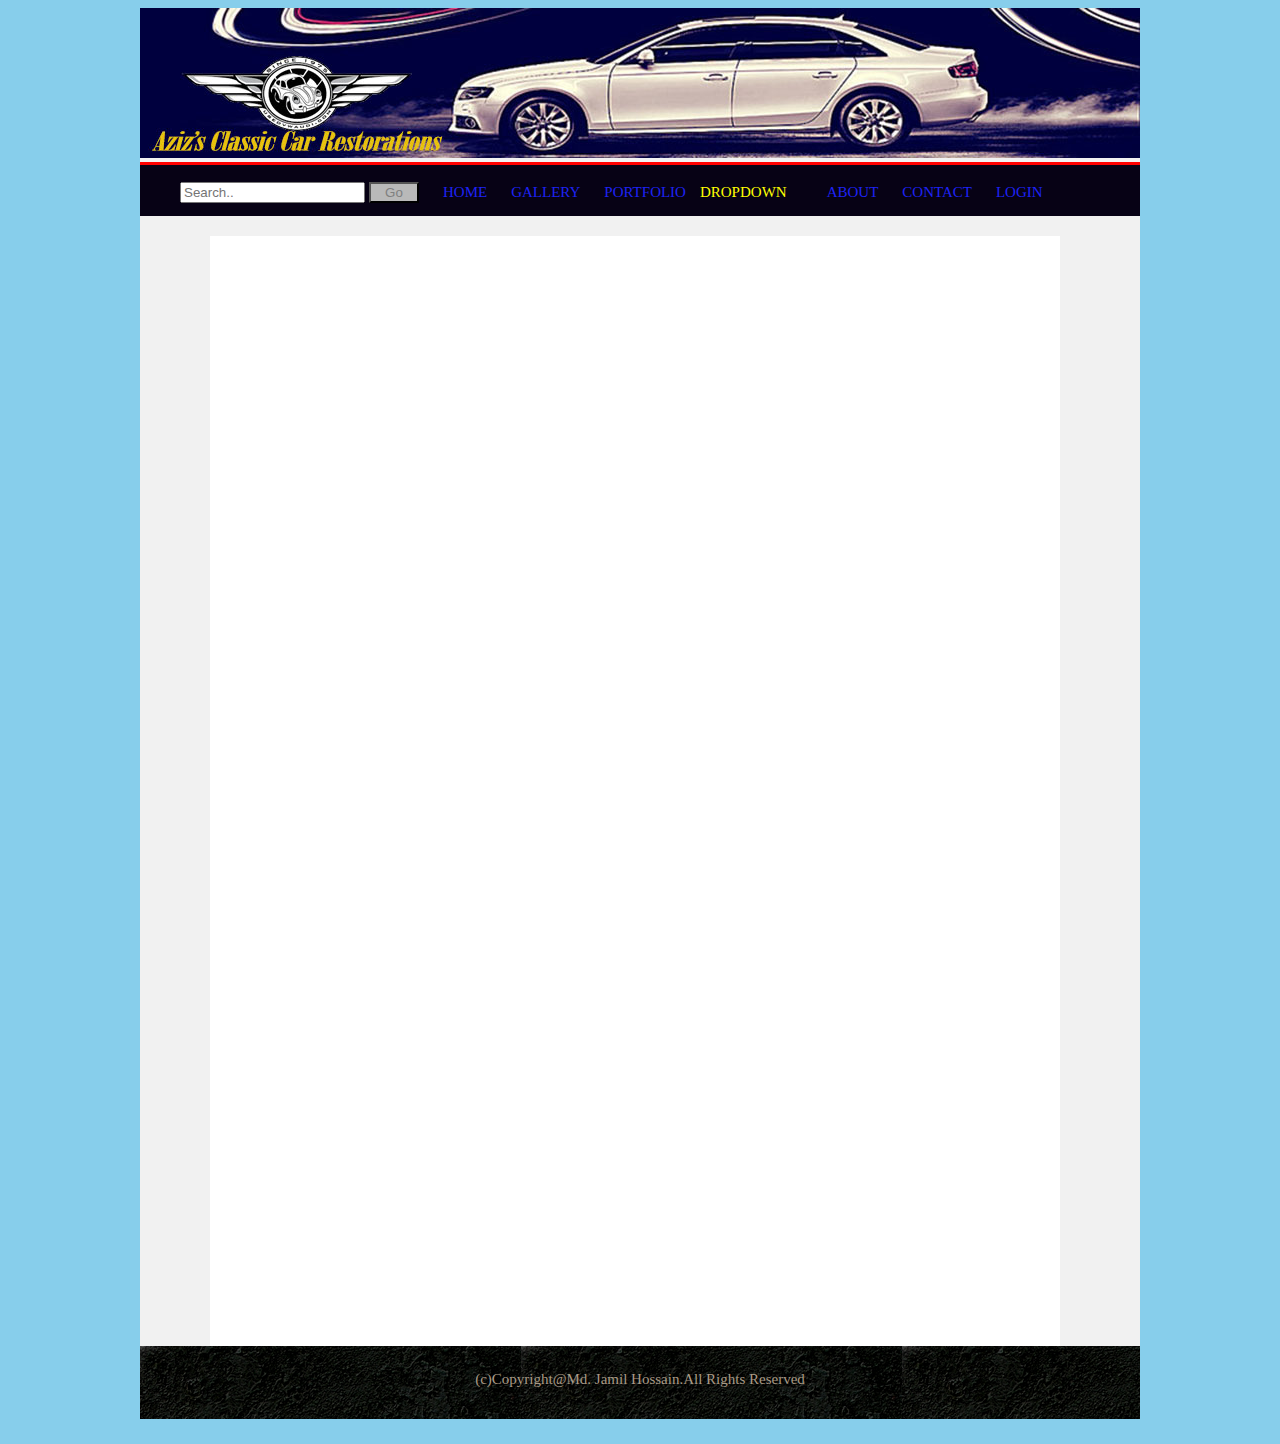
<file: index.html>
<!DOCTYPE html>
<html>
<head>

<!-- title of the website -->
<title>Home</title>

<link rel="Stylesheet" href="css/stylesheet.css" type="text/css" />
</head>
<body>

<!-- total page section under a single div -->
<div id="whole-page">

<!-- website baner  section -->

  <img src="images/header/header3.jpg" alt="Heading Images" height="150" width="1000" />
  
<div id="line">
	
</div>

<!-- website navigation section -->
<div id="navigation">
 	<ul id="nav">
		<input type="text" placeholder="Search.." name="search">
		<input type="submit" value="Go" id="submit">
		<li><a href="index.html"accesskey="h" tabindex="1">Home</a></li>
		<li><a href="Gallery.html">Gallery</a></li>
		<li><a href="projectSection.html">Portfolio</a></li>
		<div class="dropdown">
		<li class="dropbtn">Dropdown</li>
			<div class="dropdown-content">
				<a href="#">service 1</a>
				<a href="#">Service 2</a>
				<a href="#">Secvice 3</a>
			</div>
		</div>
		<li><a href="AboutUs.html">About</a></li>
		<li><a href="Contact.html">Contact</a></li>
		<li><a href="Login.html">Login</a></li>
 	</ul>
</div>



   <!--main content section-->
<section id="page_contents">


</section>

<!--footer section-->
<footer id="footer">
    <p>(c)Copyright@Md. Jamil Hossain.All Rights Reserved</p>	
</footer>

</div>

</body>
</html>
</file>
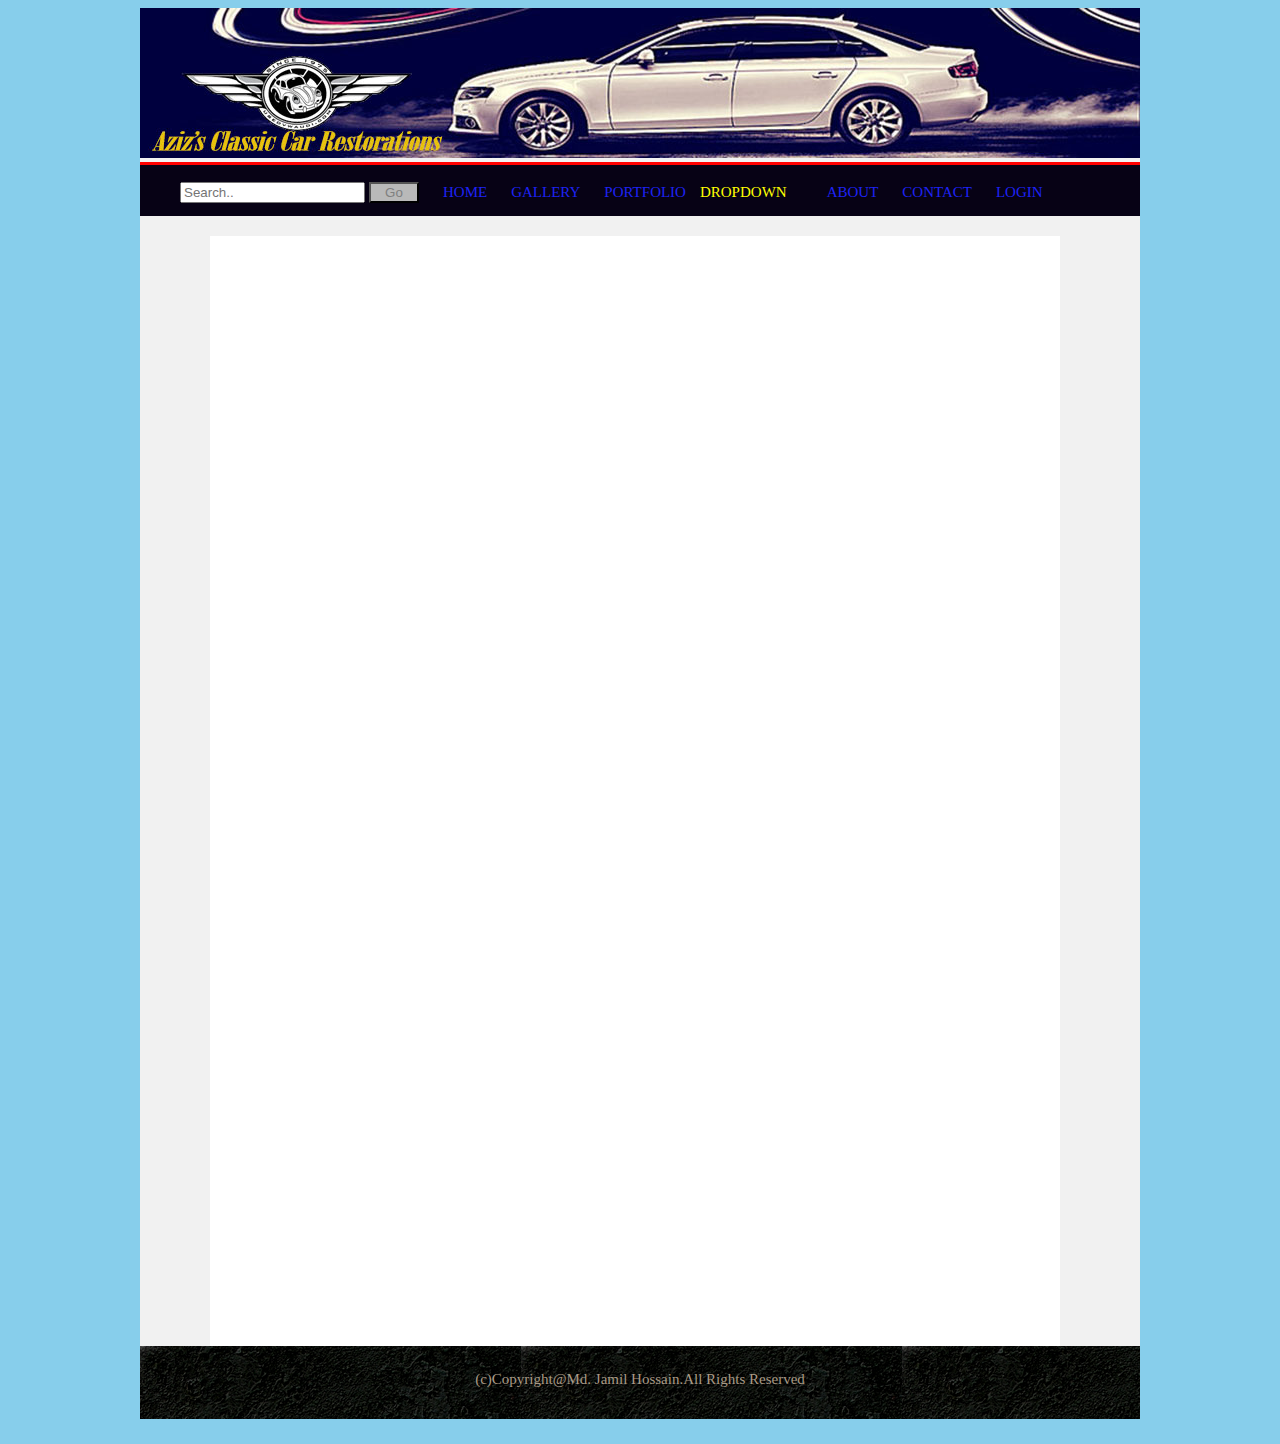
<file: AboutUs.html>
<!DOCTYPE html>
<html>
<head>

<!-- title of the website -->
<title>Home</title>

<link rel="Stylesheet" href="css/stylesheet.css" type="text/css" />
</head>
<body>

<!-- total page section under a single div -->
<div id="whole-page">

<!-- website baner  section -->

  <img src="images/header/header3.jpg" alt="Heading Images" height="150" width="1000" />
  
<div id="line">
	
</div>

<!-- website navigation section -->
<div id="navigation">
 	<ul id="nav">
		<input type="text" placeholder="Search.." name="search">
		<input type="submit" value="Go" id="submit">
		<li><a href="index.html"accesskey="h" tabindex="1">Home</a></li>
		<li><a href="Gallery.html">Gallery</a></li>
		<li><a href="projectSection.html">Portfolio</a></li>
		<div class="dropdown">
		<li class="dropbtn">Dropdown</li>
			<div class="dropdown-content">
				<a href="#">service 1</a>
				<a href="#">Service 2</a>
				<a href="#">Secvice 3</a>
			</div>
		</div>
		<li><a href="AboutUs.html">About</a></li>
		<li><a href="Contact.html">Contact</a></li>
		<li><a href="Contact.html">Login</a></li>
 	</ul>
</div>



   <!--main content section-->
<section id="page_contents">


</section>

<!--footer section-->
<footer id="footer">
    <p>(c)Copyright@Md. Jamil Hossain.All Rights Reserved</p>	
</footer>

</div>

</body>
</html>
</file>
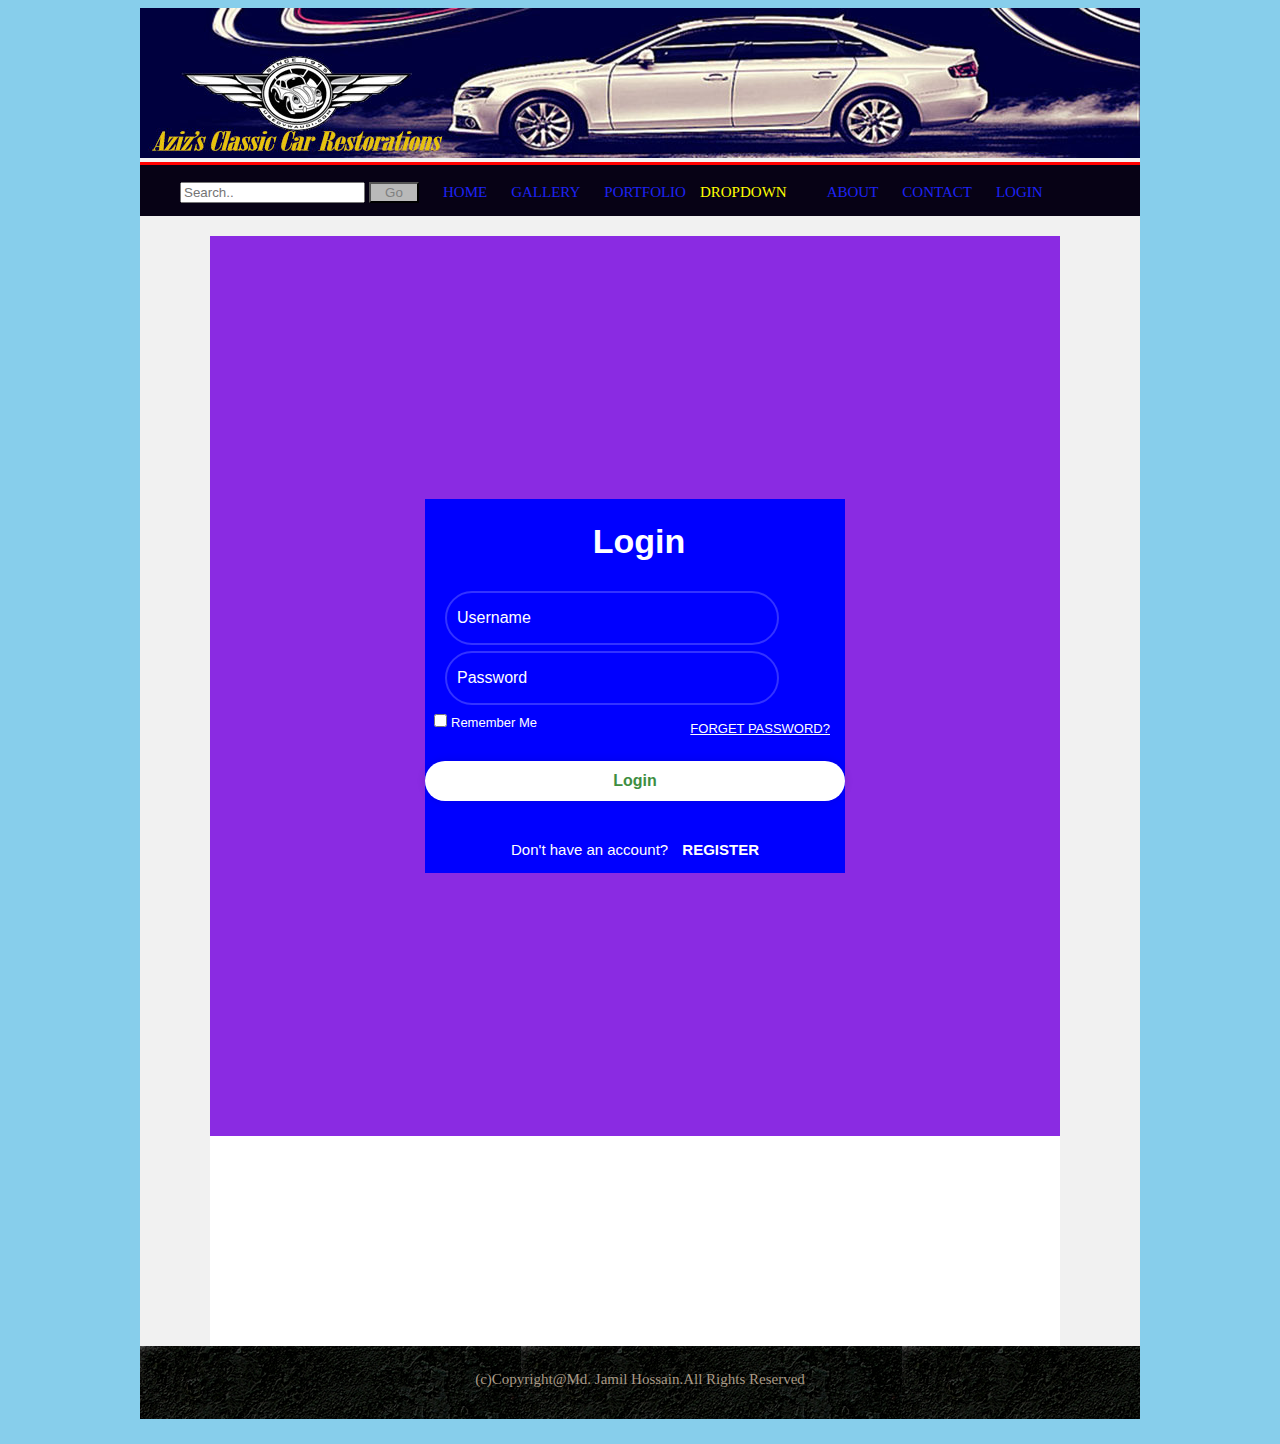
<file: Login.html>
<!DOCTYPE html>
<html>
<head>

<!-- title of the website -->
<title>Home</title>

<link rel="Stylesheet" href="css/stylesheet.css" type="text/css" />
<link href='https://unpkg.com/boxicons@2.1.4/css/boxicons.min.css' rel='stylesheet'>
</head>
<body>

<!-- total page section under a single div -->
<div id="whole-page">

<!-- website baner  section -->

  <img src="images/header/header3.jpg" alt="Heading Images" height="150" width="1000" />
  
<div id="line">
	
</div>

<!-- website navigation section -->
<div id="navigation">
 	<ul id="nav">
		<input type="text" placeholder="Search.." name="search">
		<input type="submit" value="Go" id="submit">
		<li><a href="index.html"accesskey="h" tabindex="1">Home</a></li>
		<li><a href="Gallery.html">Gallery</a></li>
		<li><a href="projectSection.html">Portfolio</a></li>
		<div class="dropdown">
		<li class="dropbtn">Dropdown</li>
			<div class="dropdown-content">
				<a href="#">service 1</a>
				<a href="#">Service 2</a>
				<a href="#">Secvice 3</a>
			</div>
		</div>
		<li><a href="AboutUs.html">About</a></li>
		<li><a href="Contact.html">Contact</a></li>
		<li><a href="Login.html">Login</a></li>
 	</ul>
</div>




   <!--main content section-->
<section id="page_contents">

	<div class="wrapper">
	<div class="log"
		<form action="">
			<h1> Login </h1>
			<div class="input-box">
				<input type="text" placeholder="Username" required>
				<i class="bxbxs-user"></i>
				<box-icon type='solid' name='user'></box-icon>
			</div>
			<div class="input-box">
				<input type="text" placeholder="Password" required>
				<box-icon type='solid' name='user'></box-icon>
			</div>
			<div class="forget-pass">
				<label><input type="checkbox">Remember Me</label>
				<a href="signUp.html">Forget Password?</a>
			</div>
			<button type="submit" class="btn">Login</button>

			<div class="Registration-link">
				<p>Don't have an account? <a href="signUp.html">Register</a></p>
			</div>
		</form>
		</div>
	</div>

</section>

<!--footer section-->
<footer id="footer">
    <p>(c)Copyright@Md. Jamil Hossain.All Rights Reserved</p>	
</footer>

</div>

</body>
</html>
</file>
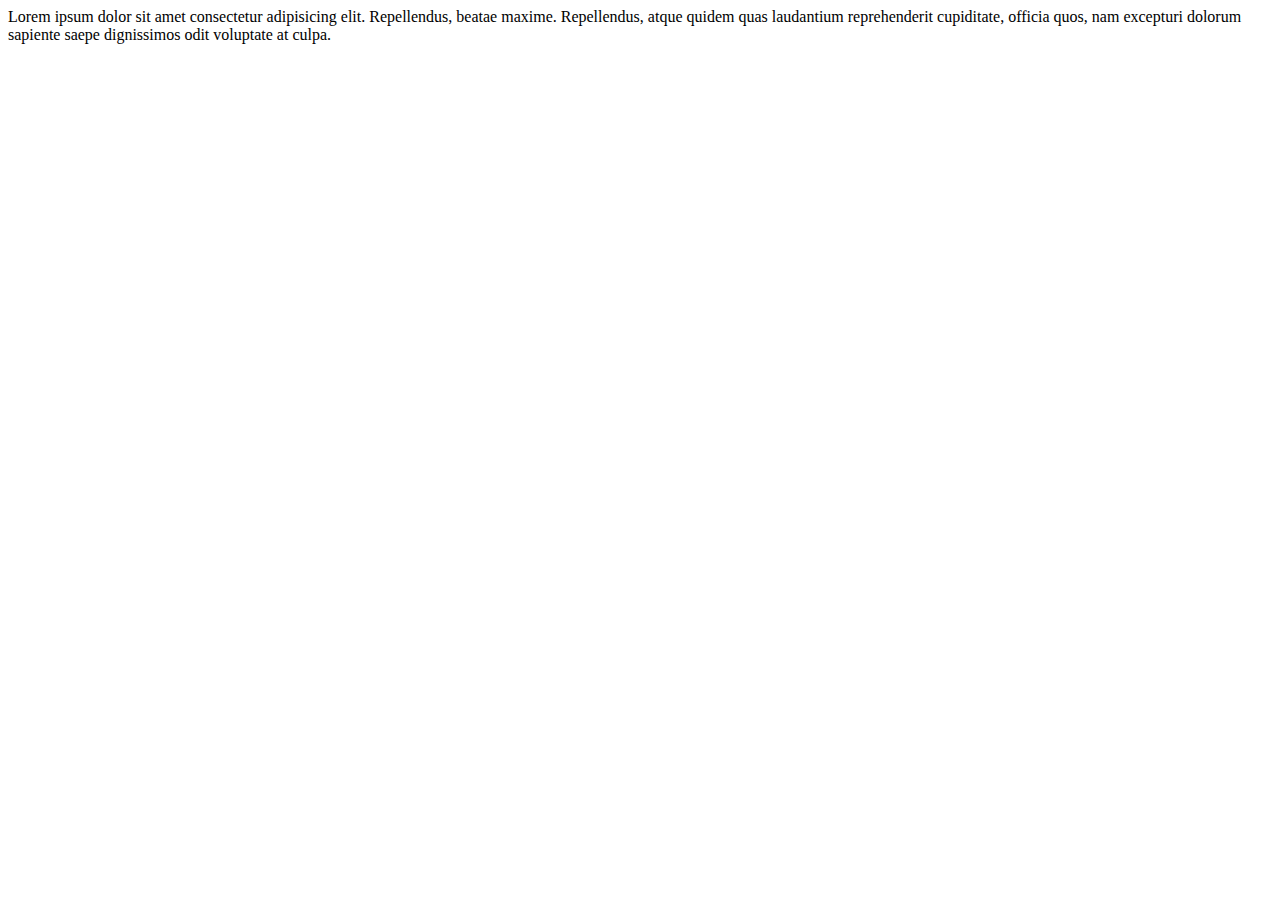
<file: news.html>
<!DOCTYPE html>
<html lang="en">
<head>
    <meta charset="UTF-8">
    <meta name="viewport" content="width=p, initial-scale=p">
    <title>Document</title>
</head>
<body>
    Lorem ipsum dolor sit amet consectetur adipisicing elit. Repellendus, beatae maxime. Repellendus, atque quidem quas laudantium reprehenderit cupiditate, officia quos, nam excepturi dolorum sapiente saepe dignissimos odit voluptate at culpa.
</body>
</html>
</file>
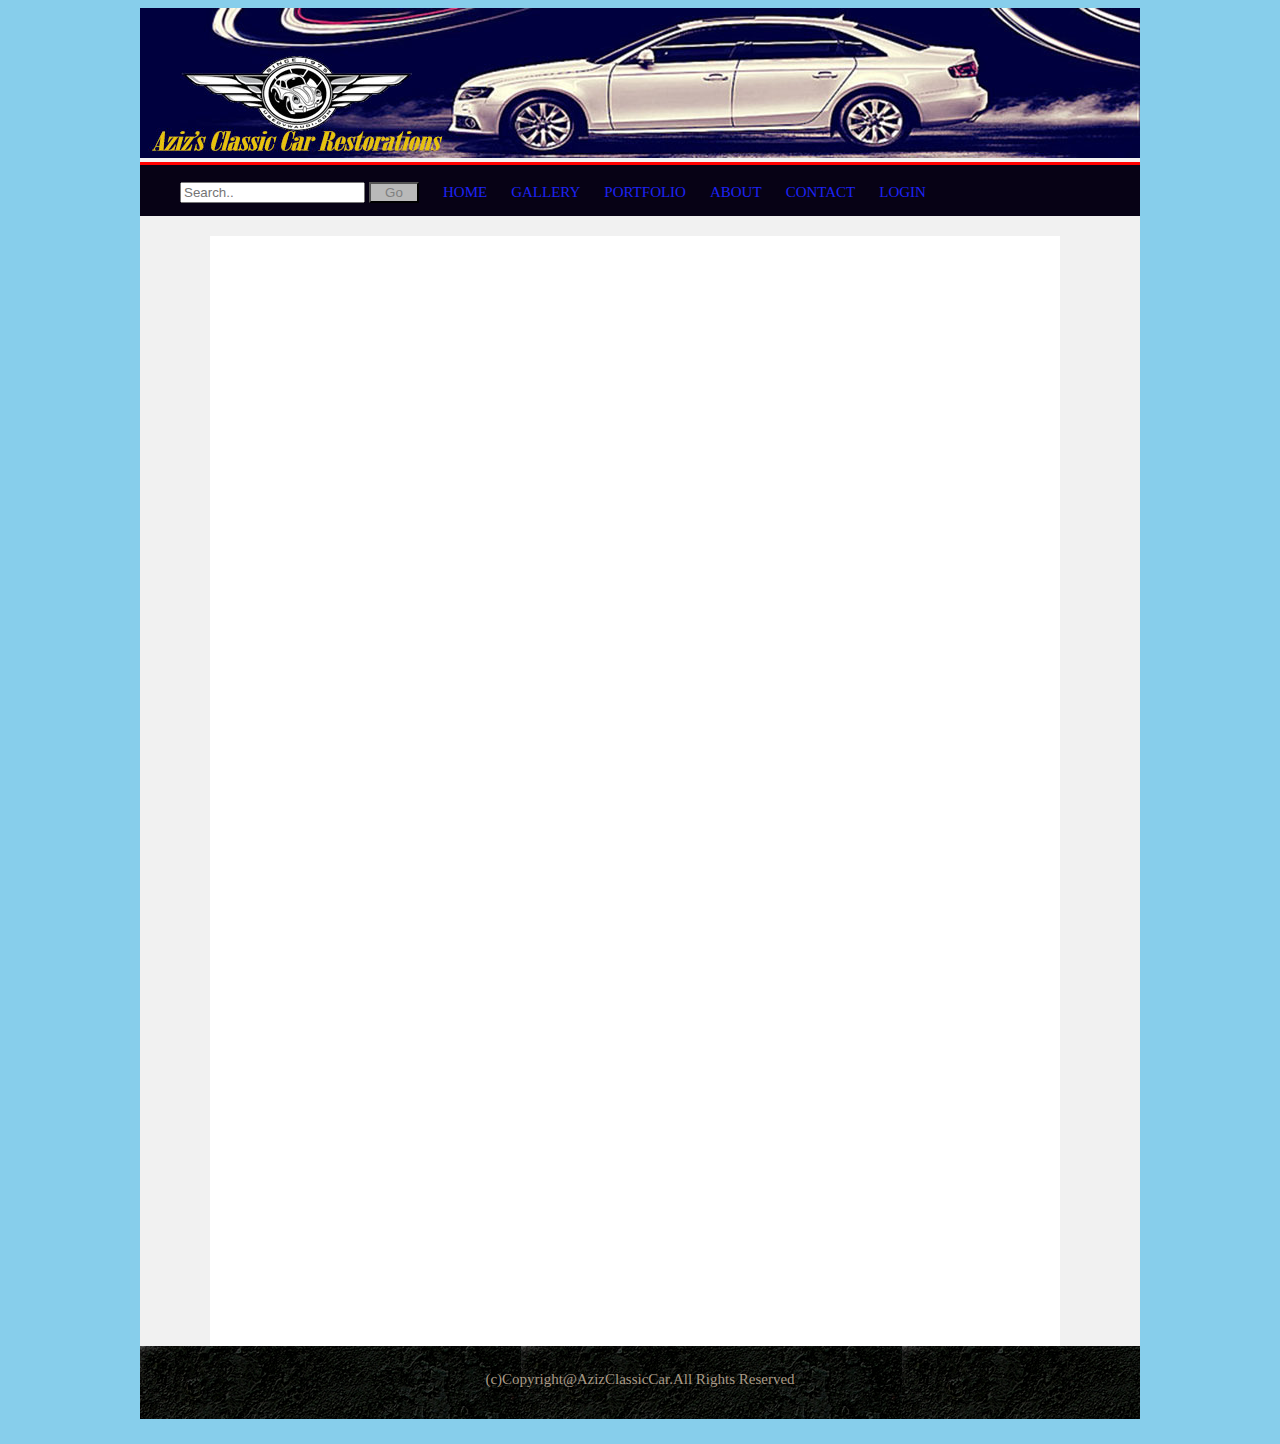
<file: PortFolio.html>
<!DOCTYPE html>
<html>
<head>

<!-- title of the website -->
<title>Home</title>

<link rel="Stylesheet" href="css/stylesheet.css" type="text/css" />
</head>
<body>

<!-- total page section under a single div -->
<div id="whole-page">

<!-- website baner  section -->

  <img src="images/header/header3.jpg" alt="Heading Images" height="150" width="1000" />
  
<div id="line">
	
</div>

<!-- website navigation section -->
<div id="navigation">
 	<ul id="nav">
		<input type="text" placeholder="Search.." name="search">
		<input type="submit" value="Go" id="submit">
		<li><a href="index.html"accesskey="h" tabindex="1">Home</a></li>
		<li><a href="Gallery.html">Gallery</a></li>
		<li><a href="projectSection.html">Portfolio</a></li>
		<li><a href="AboutUs.html">About</a></li>
		<li><a href="Contact.html">Contact</a></li>
		<li><a href="Contact.html">Login</a></li>
 	</ul>
</div>



   <!--main content section-->
<section id="page_contents">


</section>

<!--footer section-->
<footer id="footer">
    <p>(c)Copyright@AzizClassicCar.All Rights Reserved</p>	
</footer>

</div>

</body>
</html>
</file>
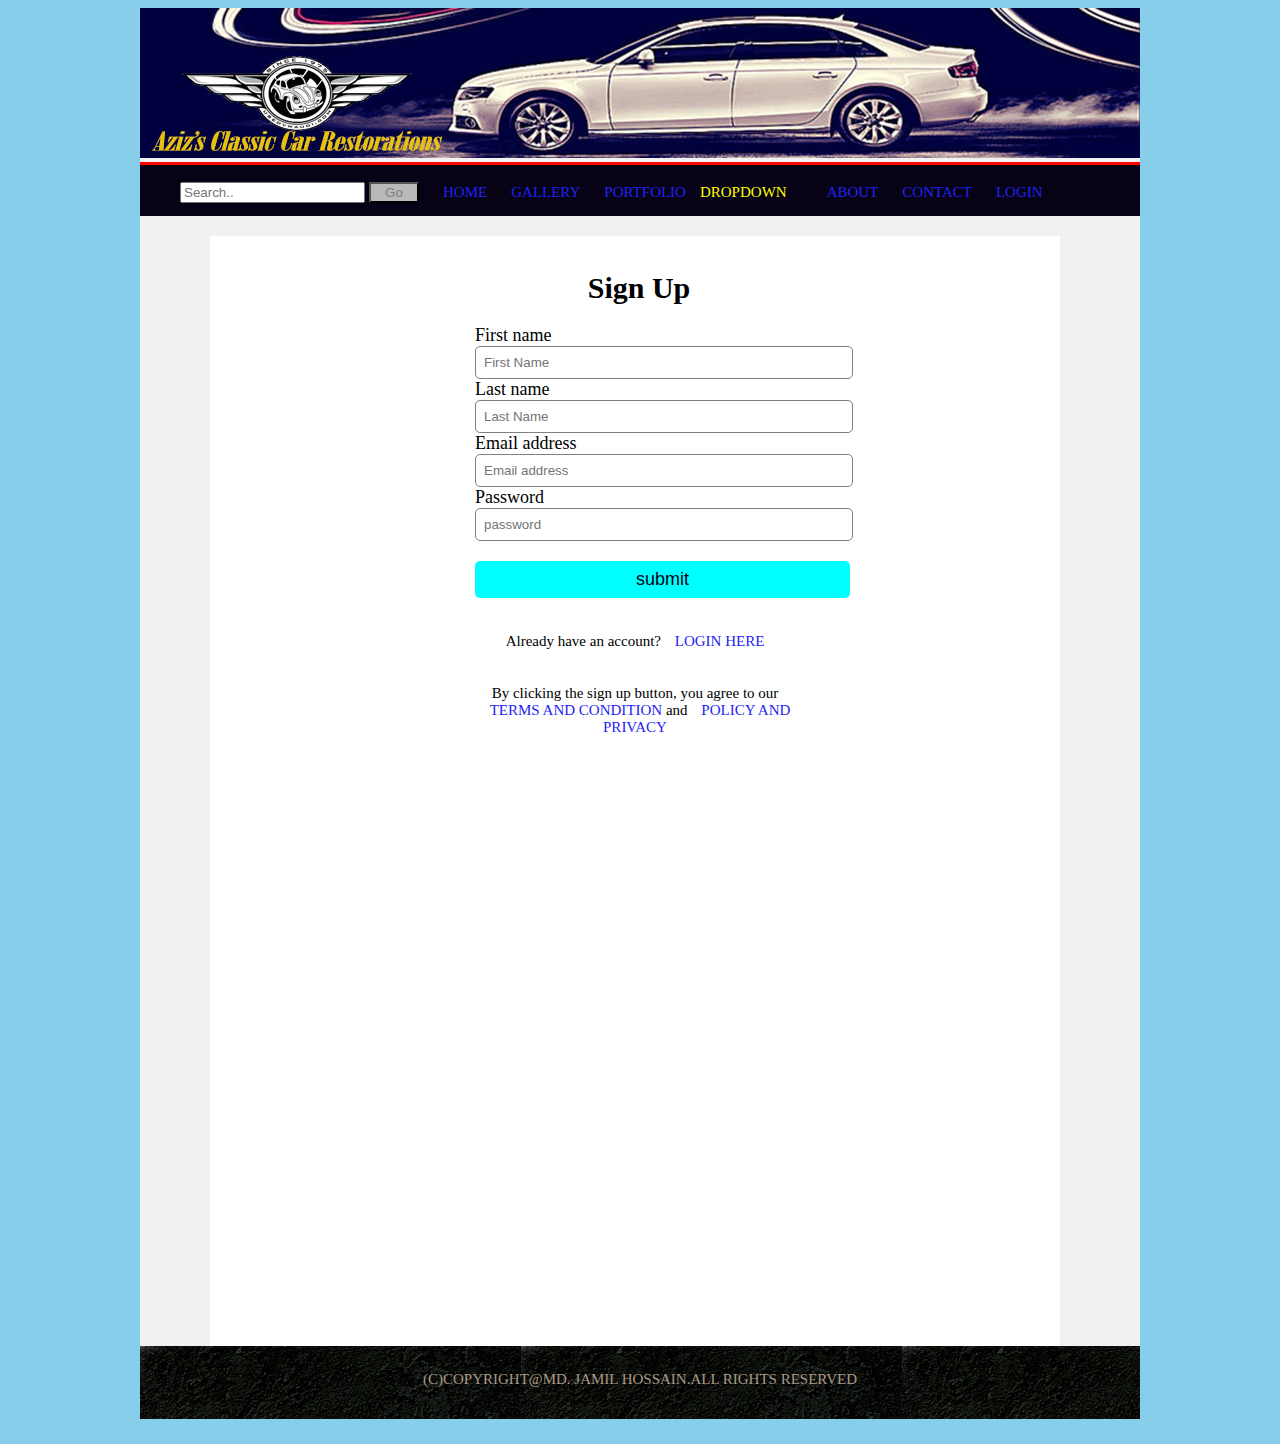
<file: signUp.html>
<!DOCTYPE html>
<html>
<head>

<!-- title of the website -->
<title>Home</title>

<link rel="Stylesheet" href="css/stylesheet.css" type="text/css" />
</head>
<body>

<!-- total page section under a single div -->
<div id="whole-page">

<!-- website baner  section -->

  <img src="images/header/header3.jpg" alt="Heading Images" height="150" width="1000" />
  
<div id="line">
	
</div>

<!-- website navigation section -->
<div id="navigation">
 	<ul id="nav">
		<input type="text" placeholder="Search.." name="search">
		<input type="submit" value="Go" id="submit">
		<li><a href="index.html"accesskey="h" tabindex="1">Home</a></li>
		<li><a href="Gallery.html">Gallery</a></li>
		<li><a href="projectSection.html">Portfolio</a></li>
		<div class="dropdown">
		<li class="dropbtn">Dropdown</li>
			<div class="dropdown-content">
				<a href="#">service 1</a>
				<a href="#">Service 2</a>
				<a href="#">Secvice 3</a>
			</div>
		</div>
		<li><a href="AboutUs.html">About</a></li>
		<li><a href="Contact.html">Contact</a></li>
		<li><a href="Login.html">Login</a></li>
 	</ul>
</div>



   <!--main content section-->
<section id="page_contents">
<div class="signUp">
	<h1>Sign Up</h1>
	<form> 
		<label>First name</label>
		<input type="text" placeholder="First Name">
		<label>Last name</label>
		<input type="text" placeholder="Last Name">
		<label>Email address</label>
		<input type="email" placeholder="Email address">
		<label>Password</label>
		<input type="password" placeholder="password">
		<input type="button" value="submit">
	</form>
	<p> Already have an account? <a href="Login.html">Login here</a></p>
		<p> By clicking the sign up button, you agree to our<br>
		<a href="#">Terms and Condition </a>and <a href="#">Policy and Privacy</p>
		
<div class="already-acc"> 
	
</div>
</div>




</section>

<!--footer section-->
<footer id="footer">
    <p>(c)Copyright@Md. Jamil Hossain.All Rights Reserved</p>	
</footer>

</div>

</body>
</html>
</file>
<file: css/stylesheet.css>
/*css style sheet*/


 /* body */
 body
 {
  background-color:skyblue;
 }

 /* whole page layout style */
#whole-page
{
  width:1000px;
	height:1400px;
	background-color:rgb(241,241,241);
	position : relative;
  margin-left : auto;
  margin-right : auto;
}

/* header section */
#line
{
  background-color:red;
  width: 1000px;
  height: 3px;
  border: solid 0px 0px 0px 0px;
}

 /* navigation section */
#navigation 
{
   text-align : left;
   width : 1000px;
   height:50px;
   background-color : #070215;
   font-family :  Georgia;
   padding-top:1px;
   margin:0px 0px 0px 0px;
}
#navigation li,a
{
   display:inline;
   text-decoration:none;
   text-transform:Uppercase;
   padding-left:10px;
   font-size:15px;
   color:rgb(30, 34, 245);
}
#navigation li,a:hover
{
   color:yellow;  
}

/*Drop down menu*/
.dropbtn {
  
  color: white;
  padding: 16px;
  font-size: 16px;
  border: none;
  cursor: pointer;
}

.dropdown {
  position: relative;
  display: inline-block;
}

.dropdown-content {
  display: none;
  position: absolute;
  background-color: #f9f9f9;
  min-width: 160px;
  box-shadow: 0px 8px 16px 0px rgba(0,0,0,0.2);
  z-index: 1;
}

.dropdown-content a {
  color: black;
  padding: 12px 16px;
  text-decoration: none;
  display: block;
}

.dropdown-content a:hover {background-color: #f1f1f1}

.dropdown:hover .dropdown-content {
  display: block;
}

.dropdown:hover .dropbtn {
  background-color: #3e8e41;
}

/*search option style*/
#submit
{
   background:#B9B9B9;
   color:gray;
   height:24;
   width:50px;
   cursor:pointer;
}
#submit:hover
{
   color:white;
}

/*main content section*/
#page_contents
{
	float:left;
	width:850px;
	height:1110px;
	margin:20px 0px 0px 70px;
	background-color:white;
}
/*home page section*/
#homeimg
{
  float:left;
  width : 340px;
  text-align : justify;
  margin-left: 15px;
}
#homefont
{
  font-size:20px;
  color:black;
  text-align: justify;
  margin-right:10px;
  margin-left:10px; 
}
h1 
{
    margin-left : 8px;
    text-align:center;
    font-size: 30px;
}
#homefont1
{
    font-size:20px;
  color:black;
   text-align: justify;
   margin-right:10px;
   margin-left:10px; 
}
#homeimg1
{
    float:left;
    margin-left: 40px;
}
#homeimg2
{
  float:right;
  margin-left: 40px; 
}
#homeimg3
{
  float:right;
  margin-left: 40px; 
  margin-right:20px; 
}

/*login page*/
.login
{
  background: skyblue;
  width: 300px;
  height: 500px;
}
.wrapper {
  margin: 0;
  padding: 0;
  box-sizing: border-box;
  font-family: "Poppins", sans-serif;
  display: flex;
  justify-content: center;
  align-items: center;
  min-height: 100vh;
  background: blueviolet;
}
.log
{
  width: 420px;
  background: blue;
  color: #fff;
}
.wrapper h1{
  font-size: 34px;
  text-align: center;
}
.log .input-box{
  width: 300px;
  height: 30px;
  
  margin: 30px 0;
}
.input-box input {
  width: 100%;
  height: 100%;
  background: transparent;
  border: none;
  outline: none;
  border: 2px solid rgb(255, 255, 255, .2);
  border-radius: 40px;
  font-size: 16px;
  color: #fff;
  padding: 10px 20px 10px 10px;
  margin-left: 20px;
}
.input-box input::placeholder{
  color: #fff;
}
.log .forget-pass{
  display: flex;
  justify-content: space-between;
  font-size: 13px;
  margin: 10px 5px 15px;
}

.forget-pass label input{
  accent-color:#fff;
  margin-right: 4px;
}
.forget-pass a{
  color: #fff;
  font-size: 13px;
  text-decoration: underline;
  margin: 10px;
}
.forget-pass a:hover{
  text-decoration: underline;
  color: yellow;
}
.log .btn{
  width: 100%;
  height: 40px;
  background: #fff;
  border: none;
  outline: none;
  border-radius: 40px;
  box-shadow: 0 0 10px rgb(0, 0, 0, .1);
  cursor: pointer;
  font-size: 16px;
  color: #3e8e41;
  font-weight: 600;
}
.log .Registration-link{
  font-size: 14px;
  text-align: center;
  margin-top: 20px;
}
.Registration-link p a{
  color: #fff;
  text-decoration: none;
  font-weight: 600;
}
.Registration-link p a:hover{
  text-decoration: underline;
  color: yellow;
}

/*sign up page*/
.signUp{
  width: 360px;
  height: 650px;
  margin: auto;
  background-color: #fff;
  border-radius: 3px;
}
.signUp h1{
  text-align: center;
  padding-top: 15px;
}
form{
  width: 360px;
  margin-left: 20px;
  font-size: 18px;
}
form input{
  width: 100%;
  padding: 8px;
  border: none;
  border: 1px solid gray;
  border-radius: 5px;
  outline: none;
}
input[type="button"]{
  width: 375px;
  height: 30;
  margin-top: 20px;
  border: none;
  background-color: aqua;
  color: #070215;
  font-size: 18px;
  cursor: pointer;
}
p{
  text-align: center;
  padding-top: 20px;
  font-size: 15px;
}

.para-2{
  text-align: center;
  color: #fff;
  font-size: 15px;
  margin-top: 10px;
}
.already-acc .para-2{
  color : #a99a86;
    text-align :center;
  padding-top:10px;
}
/* footer section */
#footer
{
  background : url(../images/footer/footer.png) repeat-x;
  float:left;
  width:100%;
  height:7%;
  clear:left;
}
#footer p {
    color : #a99a86;
    text-align :center;
  padding-top:10px;
}
</file>
